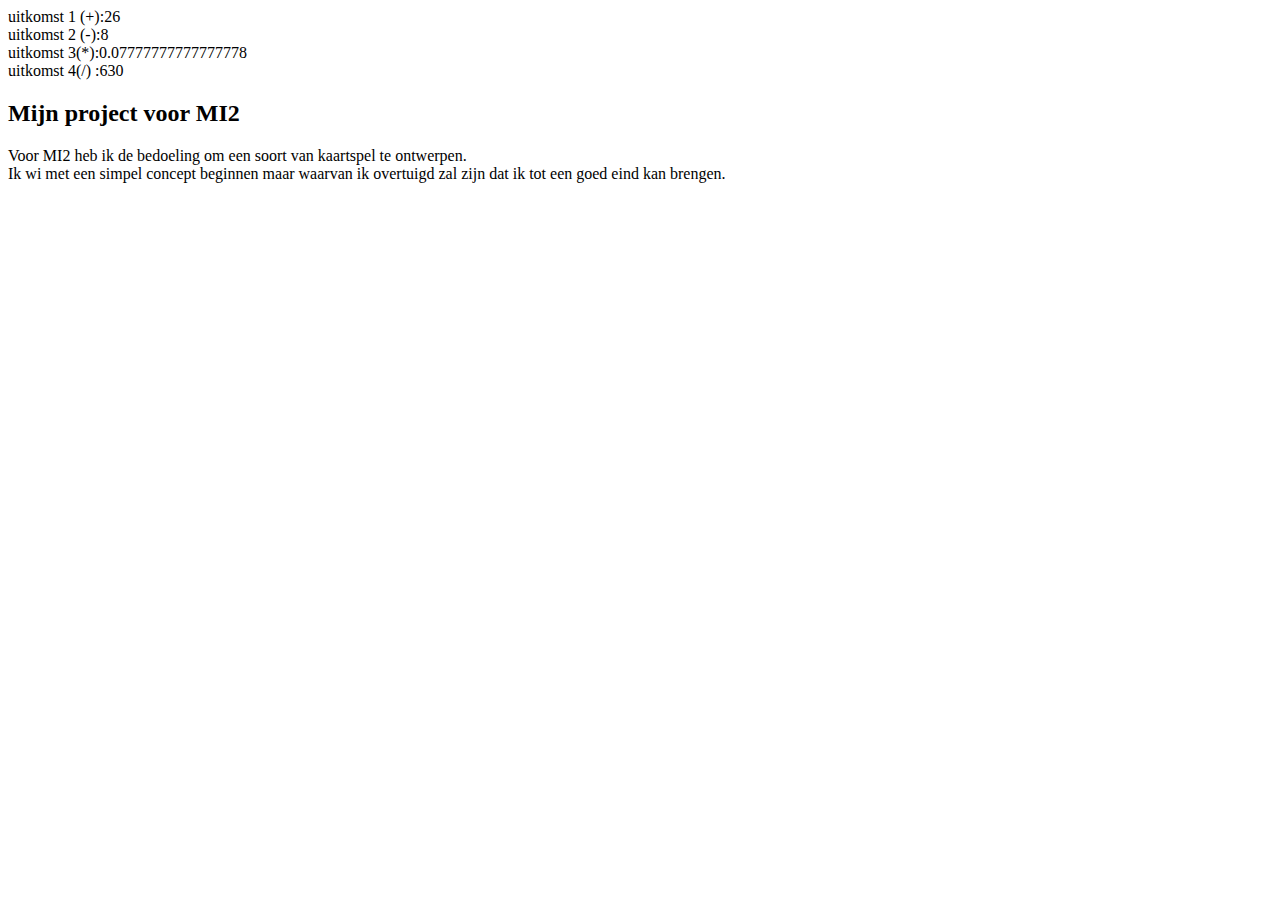
<file: Les1.html>
<!DOCTYPE html>
<html lang="nl">
	<head>
		<meta charset="utf-8" >
		<meta name="description" content="beschrijving van de webpagina" >
		<meta name="keywords" content="trefwoorden, gescheiden, door, komma's">
        <meta name="viewport" content="width=device-width, height=devicheight" />
		<title>Luis Sapon Lucas</title>

	</head>

	<body>
 
        <script type="text/javascript">
var uitkomst1 = 7 + 9 + 10;
var uitkomst2 = 7 - (9 - 10);
document.write('uitkomst 1 (+):' + uitkomst1 +
'<br>uitkomst 2 (-):' + uitkomst2);
</script>

        
             <script type="text/javascript">
var uitkomst3 = 7 / 9 / 10;
var uitkomst4 = 7 * (9 * 10);
document.write('<br>uitkomst 3(*):' + uitkomst3 +
'<br>uitkomst 4(/) :' + uitkomst4);
</script>
  
      
<h2>Mijn project voor MI2</h2>
<p>Voor MI2 heb ik de bedoeling om een soort van kaartspel te ontwerpen. <br>Ik wi met een simpel concept beginnen maar waarvan ik overtuigd zal zijn dat ik tot een goed eind kan brengen.</p>
      
	</body>
</html>
</file>
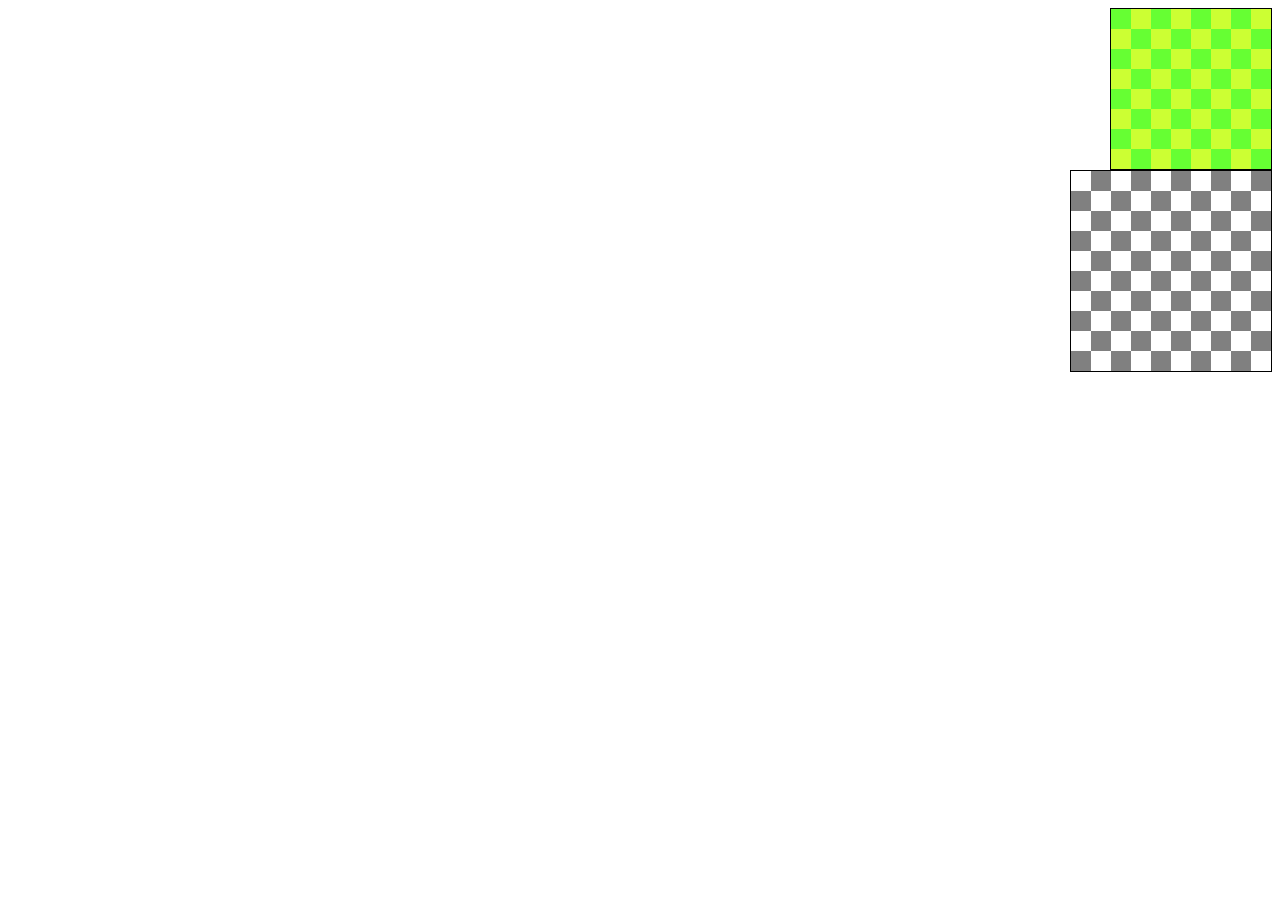
<file: Les2.html>
<!DOCTYPE html>
<html lang="nl">
	<head>
		<meta charset="utf-8" >
		<meta name="description" content="beschrijving van de webpagina" >
		<meta name="keywords" content="trefwoorden, gescheiden, door, komma's">
        <meta name="viewport" content="width=device-width, height=devicheight" />
		<title>Luis Sapon Lucas</title>

	</head>

	<body>
        <div id = "mainChessBoard"></div>
        
        
        <style type="text/css">
        #mainChessBoard
            {
                width: 160px;
                height: 160px;
                border: 1px solid black;
                clear: both;
            }
            
            div{
                width: 20px;
                height: 20px;
                float: left;
            }
            
        
        
        </style>
        
    <script type="text/javascript">
        for (var i= 0; i<64; i++){
                document.getElementById("mainChessBoard").appendChild(document.createElement("div")).style.backgroundColor = parseInt((i/ 8) + i) % 2 == 0 ? '#CCFF33' : '#66FF33';
            }
   </script>
        
    
        <br>
        
        
        
            <div id = "mainDamsBoard"></div>
        
        <style type="text/css">
        #mainDamsBoard
            {
                width: 200px;
                height: 200px;
                border: 1px solid black;
                clear: both;
            }
            
            div{
                width: 20px;
                height: 20px;
                float: right;
            }
        
        
        </style>
        
    <script type="text/javascript">
        var counter = 1; 
        
        for (var i= 0; i<100; i++){
                document.getElementById("mainDamsBoard").appendChild(document.createElement("div")).style.backgroundColor = parseInt((i/ 10) + i) % 2 == 0 ? 'grey' : 'white';
            }
   </script>
        
        
	</body>
</html>
</file>
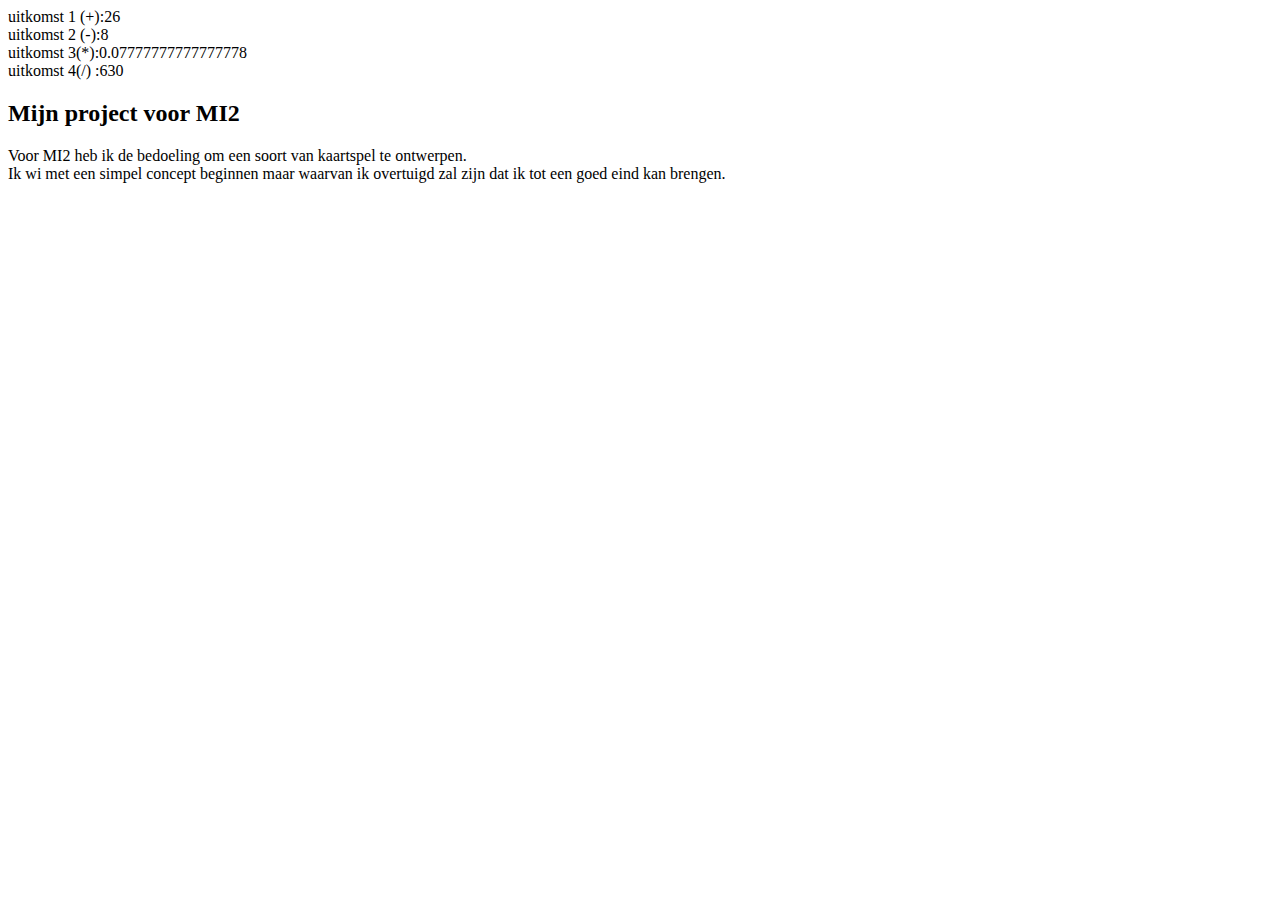
<file: Les 1/Les1.html>
<!DOCTYPE html>
<html lang="nl">
	<head>
		<meta charset="utf-8" >
		<meta name="description" content="beschrijving van de webpagina" >
		<meta name="keywords" content="trefwoorden, gescheiden, door, komma's">
        <meta name="viewport" content="width=device-width, height=devicheight" />
		<title>Luis Sapon Lucas</title>

	</head>

	<body>
 
        <script type="text/javascript">
var uitkomst1 = 7 + 9 + 10;
var uitkomst2 = 7 - (9 - 10);
document.write('uitkomst 1 (+):' + uitkomst1 +
'<br>uitkomst 2 (-):' + uitkomst2);
</script>

        
             <script type="text/javascript">
var uitkomst3 = 7 / 9 / 10;
var uitkomst4 = 7 * (9 * 10);
document.write('<br>uitkomst 3(*):' + uitkomst3 +
'<br>uitkomst 4(/) :' + uitkomst4);
</script>
  
      
<h2>Mijn project voor MI2</h2>
<p>Voor MI2 heb ik de bedoeling om een soort van kaartspel te ontwerpen. <br>Ik wi met een simpel concept beginnen maar waarvan ik overtuigd zal zijn dat ik tot een goed eind kan brengen.</p>
      
	</body>
</html>
</file>
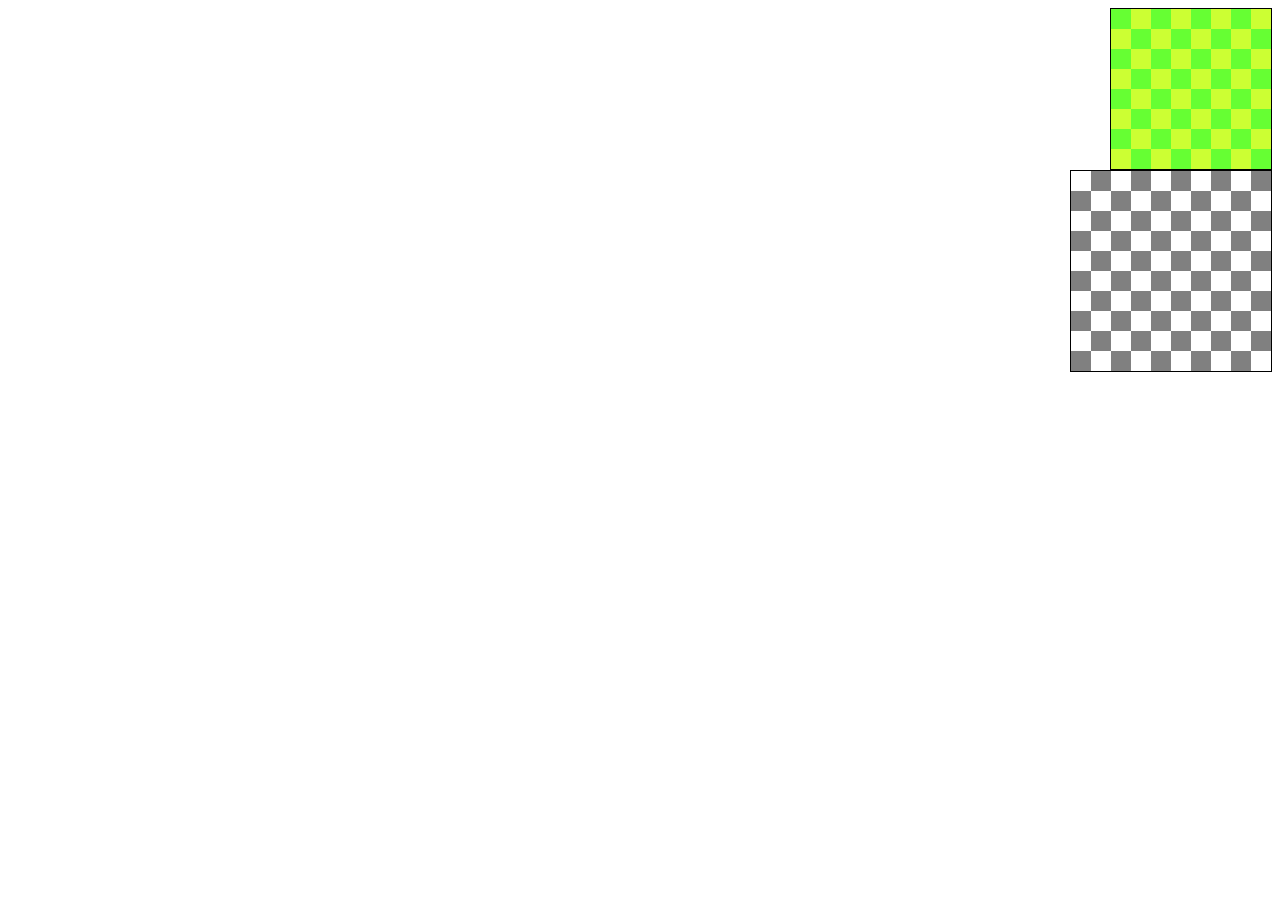
<file: Les 2/Les2.html>
<!DOCTYPE html>
<html lang="nl">
	<head>
		<meta charset="utf-8" >
		<meta name="description" content="beschrijving van de webpagina" >
		<meta name="keywords" content="trefwoorden, gescheiden, door, komma's">
        <meta name="viewport" content="width=device-width, height=devicheight" />
		<title>Luis Sapon Lucas</title>

	</head>

	<body>
        <div id = "mainChessBoard"></div>
        
        
        <style type="text/css">
        #mainChessBoard
            {
                width: 160px;
                height: 160px;
                border: 1px solid black;
                clear: both;
            }
            
            div{
                width: 20px;
                height: 20px;
                float: left;
            }
            
        
        
        </style>
        
    <script type="text/javascript">
        for (var i= 0; i<64; i++){
                document.getElementById("mainChessBoard").appendChild(document.createElement("div")).style.backgroundColor = parseInt((i/ 8) + i) % 2 == 0 ? '#CCFF33' : '#66FF33';
            }
   </script>
        
    
        <br>
        
        
        
            <div id = "mainDamsBoard"></div>
        
        <style type="text/css">
        #mainDamsBoard
            {
                width: 200px;
                height: 200px;
                border: 1px solid black;
                clear: both;
            }
            
            div{
                width: 20px;
                height: 20px;
                float: right;
            }
        
        
        </style>
        
    <script type="text/javascript">
        var counter = 1; 
        
        for (var i= 0; i<100; i++){
                document.getElementById("mainDamsBoard").appendChild(document.createElement("div")).style.backgroundColor = parseInt((i/ 10) + i) % 2 == 0 ? 'grey' : 'white';
            }
   </script>
        
        
	</body>
</html>
</file>
